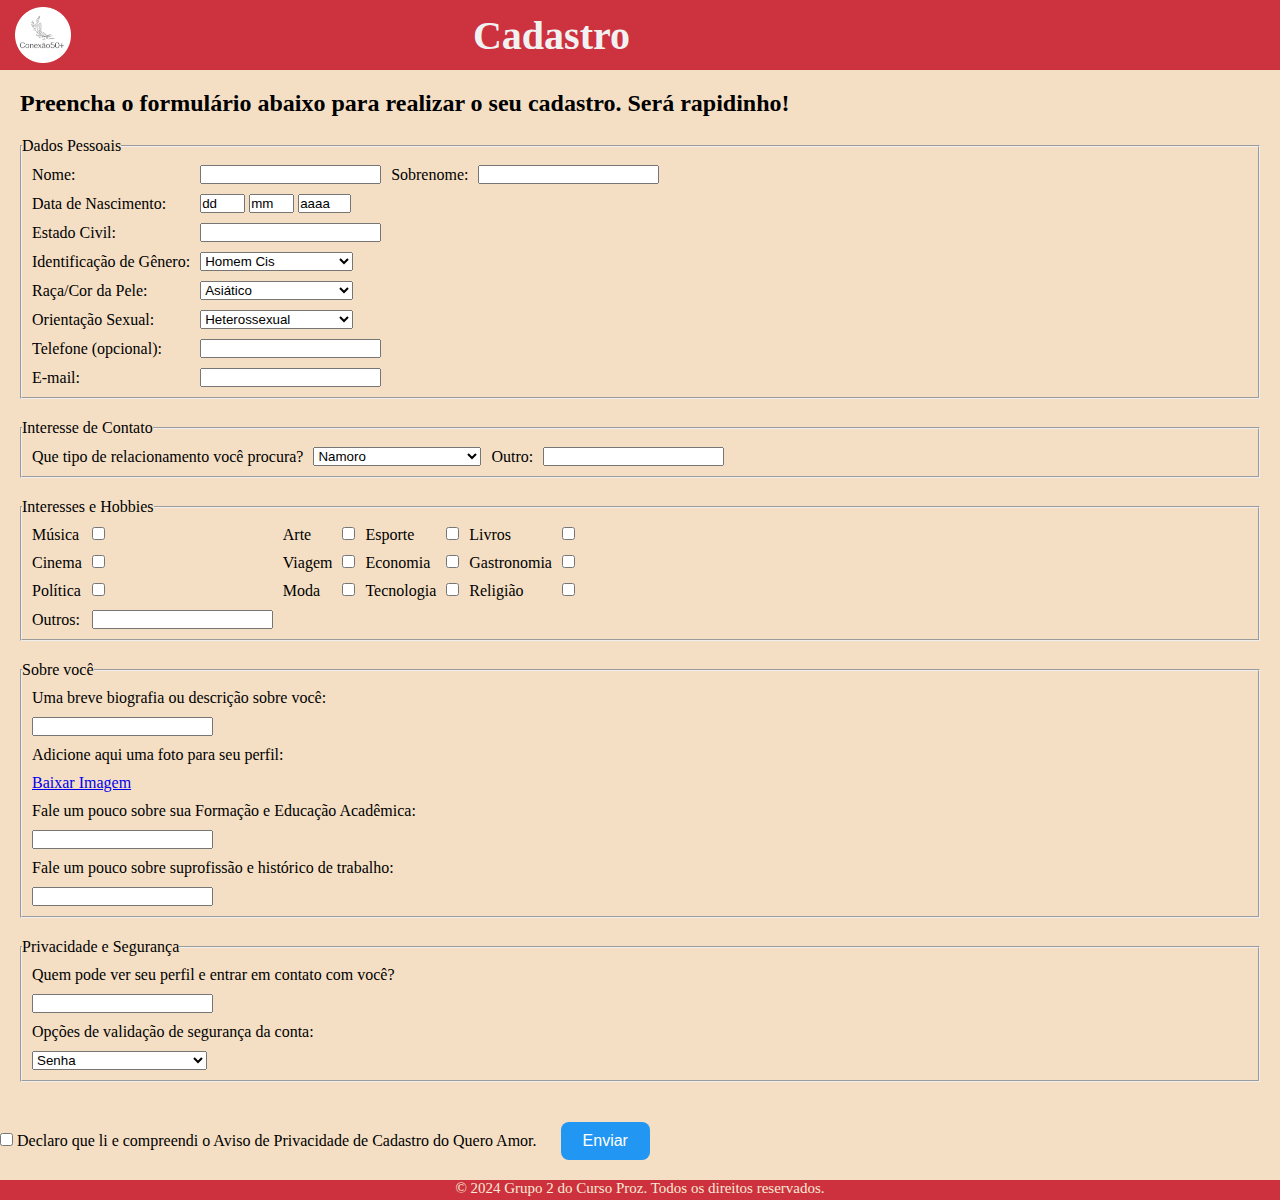
<file: Pages/cadastro/index.html>
<!DOCTYPE html>
<html lang="en">
<head>
    <meta charset="UTF-8">
    <meta name="viewport" content="width=device-width, initial-scale=1.0">
    <title>Cadastro</title>
    <link href="style.css" rel="stylesheet"/>
</head>

<body>
    <nav>
        <header>
            <img src="img/site proz.webp" id="logo" alt="logo"> 
        </header>
        <h1>Cadastro</h1>
    </nav>
    
    <h2>Preencha o formulário abaixo para realizar o seu cadastro. Será rapidinho!</h2>

<form action="Script_do_form" method="post">
    <section>
<fieldset>
    <legend>Dados Pessoais</legend>
    <table cellspacing="10">
        <tr>
            <td>
                <label for="nome">Nome: </label>
            </td>
            <td align="left">
                <input type="text" name="name"> 
            </td>
            <td>
                <label for="sobrenome">Sobrenome: </label>
                </td>
                <td align="left">
                    <input type="text" name="sobrenome">
            </td>
        </tr>
        <tr>
            <td>
                <label>Data de Nascimento: </label>
            </td>
                <td align="left">
                    <input type="text" name="dia" size="3" maxlength="3" value="dd"> 
                    <input type="text" name="mes" size="3" maxlength="3" value="mm"> 
                    <input type="text" name="ano" size="4" maxlength="4" value="aaaa">
                 </td>
        </tr>
        <tr>
            <td>
                <label for="estado civil"> Estado Civil: </label>
            </td>
            <td align="left">
                <input type="text" name="estao civil"> 
            </td>
        </tr>
        <tr>
            <td>
                <label for="Gênero"> Identificação de Gênero: </label>
            </td>
            <td align="left">
                <select>
                    <optgroup label="Gênero"> 
                        <option value="valor_item_01"> Homem Cis</option>
                        <option value="valor_item_02"> Homem Trans</option>
                        <option value="valor_item_03"> Mulher Cis</option>
                        <option value="valor_item_04"> Mulher Trans</option>
                        <option value="valor_item_05"> Travesti </option>
                        <option value="valor_item_06"> Não Binário </option>
                        <option value="valor_item_07"> Prefiro não divulgar</option>
                    </optgroup>
                </select>
            </td>
        </tr>
        <tr>
            <td>
                <label for="Raça"> Raça/Cor da Pele: </label>
            </td>
            <td align="left">
                <select>
                    <optgroup label="Raça"> 
                        <option value="valor_item_01"> Asiático</option>
                        <option value="valor_item_02"> Preto</option>
                        <option value="valor_item_03"> Marrom</option>
                        <option value="valor_item_04"> Indigena</option>
                        <option value="valor_item_05"> Travesti </option>
                        <option value="valor_item_06"> Branco</option>
                        <option value="valor_item_07"> Prefiro não divulgar</option>
                    </optgroup>
                </select>
            </td>
        </tr>
        <tr>
            <td>
                <label for="orientação sexual"> Orientação Sexual: </label>
            </td>
            <td align="left">
                <select>
                    <optgroup label="Orientação Sexual"> 
                        <option value="valor_item_01"> Heterossexual</option>
                        <option value="valor_item_02"> Assexual</option>
                        <option value="valor_item_03"> Bissexual</option>
                        <option value="valor_item_04"> Gay</option>
                        <option value="valor_item_05"> Lésbica</option>
                        <option value="valor_item_06"> Pan</option>
                        <option value="valor_item_07"> Direto</option>
                        <option value="valor_item_08"> Prefiro não divulgar</option>
                    </optgroup>
                </select>
            </td>
        </tr>
        <td>
            <label for="telefone"> Telefone (opcional):</label>
        </td>
        <td align="lest">
            <input type="tel" name="telefone">
        </td>
        <tr>
            <td>
                <label for="email"> E-mail:</label>
            </td>
            <td>
                <input type="email" name="email">
            </td>
        </tr>
    </table>
</fieldset>
<fieldset>
    <legend>Interesse de Contato</legend>
    <table cellspacing="10"> 
       <td>
        <label for="interesse"> Que tipo de relacionamento você procura? </label>
       </td>
       <td align="last">
        <select>
            <optgroup label="Gênero"> 
                <option value="valor_item_01"> Namoro</option>
                <option value="valor_item_02"> Amizade</option>
                <option value="valor_item_03"> Casamento</option>
                <option value="valor_item_04"> Relacionamento Sério</option>
                <td>
                    <label for="outro"> Outro: </label>
                </td>
                <td>
                    <input type="text" name="outro">
                </td>
            </optgroup>
        </select>
       </td>
    </table>
</fieldset>
    <fieldset>
        <legend>Interesses e Hobbies</legend>
        <table cellspacing="10"> 
            <tr>
                <td>
                    <label for="música"> Música</label>
                </td>
                <td align="lest">
                    <input type="checkbox" name="música">
                </td>
                <td>
                    <label for="arte"> Arte</label>
                </td>
                <td align="lest">
                    <input type="checkbox" name="arte">
                </td>
                <td>
                    <label for="esporte"> Esporte</label>
                </td>
                <td align="lest">
                    <input type="checkbox" name="esporte">
                </td>
                <td>
                    <label for="livros"> Livros</label>
                </td>
                <td align="lest">
                    <input type="checkbox" name="livros">
                </td>
                <tr>
                    <td>
                        <label for="cinema"> Cinema</label>
                    </td>
                    <td align="lest">
                        <input type="checkbox" name="cinema">
                    </td>
                    <td>
                        <label for="viagem"> Viagem</label>
                    </td>
                    <td align="lest">
                        <input type="checkbox" name="Viagem">
                    </td>
                    <td>
                        <label for="econimia"> Economia</label>
                    </td>
                    <td align="lest">
                        <input type="checkbox" name="economia">
                    </td><td>
                        <label for="gastronomia"> Gastronomia</label>
                    </td>
                    <td align="lest">
                        <input type="checkbox" name="gastronomia">
                    </td>
                </tr>
                <tr>
                    <td>
                        <label for="política"> Política</label>
                    </td>
                    <td align="lest">
                        <input type="checkbox" name="política">
                    </td>
                    <td>
                        <label for="moda"> Moda</label>
                    </td>
                    <td align="lest">
                        <input type="checkbox" name="moda">
                    </td>
                    <td>
                        <label for="tecnologia"> Tecnologia</label>
                    </td>
                    <td align="lest">
                        <input type="checkbox" name="tecnologia">
                    </td><td>
                        <label for="religião"> Religião</label>
                    </td>
                    <td align="lest">
                        <input type="checkbox" name="religião">
                    </td>
                    <tr>
                        <td>
                            <label for="outros"> Outros:</label>
                        </td>
                        <td align="lest">
                            <input type="text" name="Outros">
                        </td>
                    </tr>
                </tr>
            </tr>
        </table>
    </fieldset>
    <fieldset>
        <legend>Sobre você</legend>
        <table cellspacing="10"> 
            <td>
                <label for="biografia"> Uma breve biografia ou descrição sobre você:</label>
            </td>
            <tr>
                <td align="lest">
                    <input type="text" name="biografia">
                </td>
            </tr>
            <tr>
                <td>
                    <label for="foto"> Adicione aqui uma foto para seu perfil:</label>
                </td>
            </tr>
            <td>
                <a href="caminho/para/sua/imagem.jpg" download="nome_da_imagem.jpg">Baixar Imagem</a>
            </td>
            <tr>
                <td>
                    <label for="educação"> Fale um pouco sobre sua Formação e Educação Acadêmica:</label>
                </td>
            </tr>
            <td>
                <input type="text" name="educação">
            </td>
            </tr>
            <td>
                <label for="profissão"> Fale um pouco sobre suprofissão e histórico de trabalho:</label>
            </td>
        </tr>
        <td>
            <input type="text" name="profissão">
        </td>
        </table>
    </fieldset>
    <fieldset>
        <legend>Privacidade e Segurança</legend>
        <table cellspacing="10">
            <td>
                <label for="privacidade"> Quem pode ver seu perfil e entrar em contato com você?</label>
            </td>
            <tr>
                <td>
                    <input type="text" name="privacidade">
                </td>
            </tr>
            <td>
                <label for="segurança"> Opções de validação de segurança da conta:</label>
            </td>
            <tr>
                </td>
                <td align="left">
                    <select>
                        <optgroup label="Segurança"> 
                            <option value="valor_item_01"> Senha</option>
                            <option value="valor_item_02"> Validação por email</option>
                            <option value="valor_item_03"> Validação pelo telefone</option>
                        </optgroup>
                    </select>
                </td>
            </tr>
            </td>
        </table>
    </fieldset>

    <input type="checkbox" name="declaracao">
    <label for="Declaração"> Declaro que li e compreendi o Aviso de Privacidade de Cadastro do Quero Amor.</label>

        <button><label for="enviar"> Enviar</label></button>
    </section>
</form>
<footer><p>&copy; 2024 Grupo 2 do Curso Proz. Todos os direitos reservados.</p></footer>
</body>
</html>
</file>
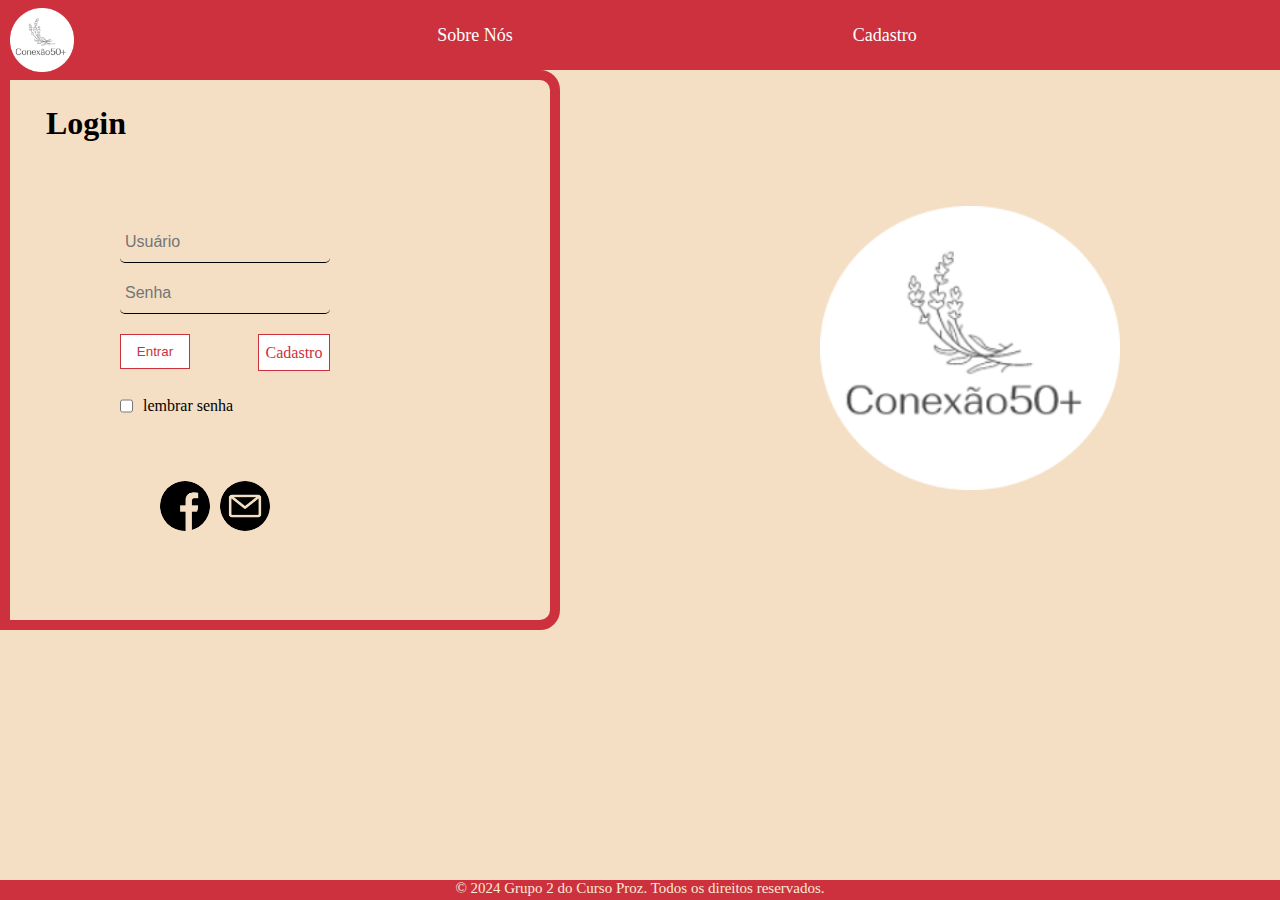
<file: Pages/login/index.html>
<!DOCTYPE html>
<html lang="en">
<head>
    <meta charset="UTF-8">
    <meta http-equiv="X-UA-Compatible" content="IE=edge">
    <meta name="viewport" content="width=device-width, initial-scale=1.0">
    <title>Login</title> 
    <script src="./script.js" defer ></script>
    <link href="style.css" rel="stylesheet"/>
</head>
<body>
    <header> 
        <img src="./img/image (1).webp" id="logotipo" alt="logotipo">
        <nav>
            <a href="../sobre nós/index.html">Sobre Nós</a>
            <a href="../cadastro/index.html">Cadastro</a>
        </nav>
       </header>
    <section class="container">
        <div class="form-container">
            <h1>Login</h1>   
            <form>
              <div id="inputs">
                <input type="email" id="email" email="email" placeholder="Usuário" autocomplete="email">
                <input type="password" id="senha" senha="senha" placeholder="Senha" autocomplete="senha">
            </div>
                <div class="button-container">
                <button id="buttonPerfil">Entrar</button>
                    <a href="../cadastro/index.html" id="buttonCadastro">Cadastro</a>
                </div>
                <div id="checkbox">
                    <input type="checkbox" id="remember-me" name="lembrar senha">
                    <label for="remember-me">lembrar senha</label>
                </div>
                <div id="redes-sociais">
                  <a href="https://pt-br.facebook.com/" id="facebook" ></a>
                  <a href="https://accounts.google.com/v3/signin/identifier?continue=https%3A%2F%2Fmail.google.com%2Fmail%2F%26ogbl%2F&emr=1&ifkv=AdF4I770Vfd3d1LGOhG5ZxzI-1lAqUeoPETJI21KKsiyG3w0fT22KvWb4uvu5OPT8WQnUK7wlF0qAw&ltmpl=default&ltmplcache=2&osid=1&passive=true&rm=false&scc=1&service=mail&ss=1&flowName=GlifWebSignIn&flowEntry=ServiceLogin&dsh=S-450888740%3A1722462930317623&ddm=0" id="mensagens"></a>
                </div>
            </form>
        </div>
        <aside>
            <img src="./img/image (1).webp" id="imgSite" alt="logotipo">
        </aside>
    </section>
    <footer>
        <p>&copy; 2024 Grupo 2 do Curso Proz. Todos os direitos reservados.</p>
    </footer>
</body>
</html>
</file>
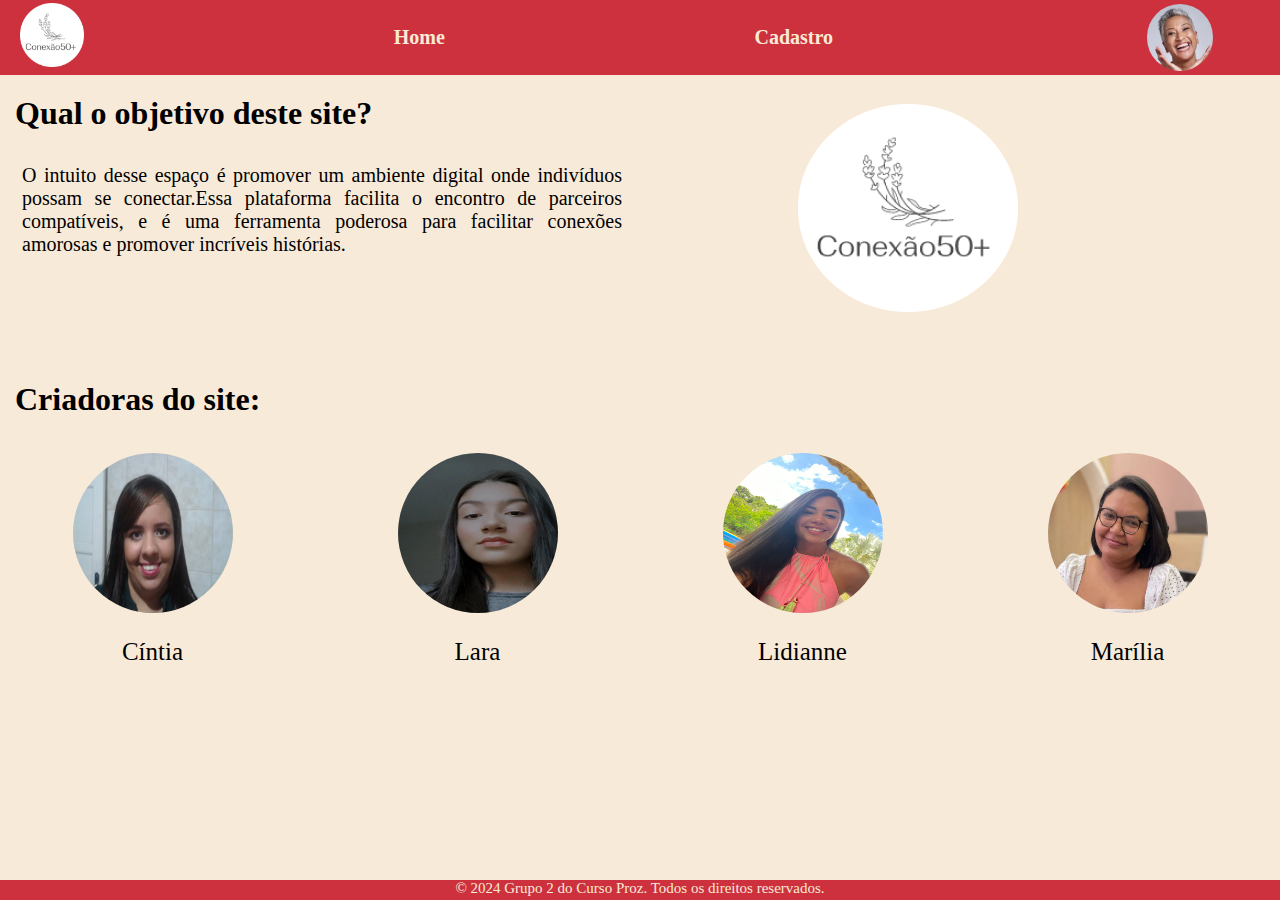
<file: Pages/sobre nós/index.html>
<!DOCTYPE html>
<html lang="en">
<head>
    <meta charset="UTF-8">
    <meta name="viewport" content="width=device-width, initial-scale=1.0">
    <link href="style.css" rel="stylesheet"/>
    <title>Sobre nós</title>
    <script src="script.js" defer></script>
</head>
<body>
    <nav>
        <img src="./img/image.webp" id="logo" alt="logo">
        <a href="../perfil/index.html" class="links">Home</a>
        <a href="../cadastro/index.html" class="links">Cadastro</a>
        <div class="dropdown">
          <button id="perfil"></button>
            <div class="dropdown-child">
              <a href="../perfil/index.html">Meu perfil</a>
              <a href="">Chat</a>
              <a href="">Configurações</a>
              <a href="../login/index.html">Logout</a>
            </div>
          </div>
    </nav>
    <h1 id="objetivo">Qual o objetivo deste site?</h1>
  <section>
    <div >
    <p> O intuito desse espaço é promover um ambiente digital onde indivíduos possam se conectar.Essa plataforma facilita o encontro de parceiros compatíveis, e é uma ferramenta poderosa para facilitar conexões amorosas e promover incríveis histórias.</p>
    
   </div>
   <div id="logotipo">
    <img src="./img/image.webp"  alt="logo">
    </div>
  </section>
    
  <h1>Criadoras do site:</h1>
<div id="criadoras">
    
    <img class="creators" src="./img/cintia-pagina-criadoras.jpeg" alt="criadora Cintia">
    <img class="creators" src="./img/lara-pagina-criadoras.jpeg" alt="criadora Lara">
    <img class="creators" src="./img/lidianne-pagina-criadoras.jpeg" alt="criadora Lidianne">
    <img class="creators" src="./img/marilia-pagina-criadora.jpeg" alt="criadora Marília">

    <p class="adms">Cíntia</p>
    <p class="adms">Lara</p>
    <p class="adms">Lidianne</p>
    <p class="adms">Marília</p>
</div>
<footer><p>&copy; 2024 Grupo 2 do Curso Proz. Todos os direitos reservados.</p></footer>
</body>
</html>
</file>
<file: Pages/cadastro/style.css>
* {
    margin: 0;
    padding: 0;
}

nav {
    display: flex;
    justify-content: space-between;
    height: 70px;
    background-color: hsl(355, 61%, 50%);
    color: #F1F1F1;
    align-items: center;
    display: center;
}

img {
    display: flex;
    align-items: center;
    width: 3.5em;
    height: 3.5em;
    margin-left: 15px;
    margin-top: 0;
    background-color: transparent;
}

nav h1 {
    text-align: block;
    display: flex;
    align-items: center;
    justify-content: center;
    font-size: 40px;
    margin-right: 650px;
}

body {
    background-color: #F4DFC5;
}

h2 {
    margin: 20px;
}

fieldset {
    margin: 20px;
}

.download-link {
    display: inline-block;
    padding: 10px 20px;
    background-color: #007bff;
    color: #fff;
    text-decoration: none;
    border-radius: 5px;
    font-family: Arial, sans-serif;
}

.download-link:hover {
    background-color: #0056b3;
} 
button{
    background-color: #2196F3;
    border: none;
    color: #fff;
    padding: 10px 22px;
    text-align: center;
    text-decoration: none;
    display: inline-block;
    font-size: 16px;
    margin: 4px 2px;
    cursor: pointer;
    border-radius: 8px;
    transition: background-color 0.5s ease;
    margin: 20px;
}

button:hover{
    background-color: #4CAF50;
}

footer {
    display: flex;
    justify-content: center;
    background-color:rgba(204, 49, 61, 1);
    font-size: 15px;
    height: 20px;
    color: antiquewhite;
    margin-bottom: 0;
    position: static;
    width: 100%;
}
</file>
<file: Pages/login/style.css>
* {
    margin: 0;
    padding: 0;
}

body {
    background-color: #F4DFC5;
}

header {
    width: 100%;
    height: 70px;
    background-color: #CC313D;
    display: flex;
    align-items: center; /* Centraliza verticalmente */
}

nav {
    width: 100%;
    display: flex;
    justify-content: center; /* Centraliza horizontalmente */
    align-items: center; /* Centraliza verticalmente */
}

nav a {
    text-decoration: none;
    color: white;
    font-size: 18px;
    padding: 10px 20px; /* Espaçamento interno */
    margin: 0 150px; /* Espaçamento horizontal entre links */
    border-radius: 5px;
    transition: background-color 0.3s;
}

nav a:hover {
    background-color: rgba(0, 0, 0, 0.5);
}

#logotipo {
    background-color: transparent;
    width: 4em;
    height: 4em;
    margin-left: 10px;
    margin-top: 10px;
}

h1 {
    margin: 0.5em;
}

form input {
    display: flex;
    flex-direction: column;
    width: 230px;
    height: 30px;
    border-radius: 16px;
    margin: 10px; 
}

#email, #senha {
    width: 200px;
    padding: 5px;
    border-top: none;
    border-left: none; 
    border-right: none;
    border-bottom: 1px solid black; 
    border-radius: 5px;
    font-size: 16px;
    background-color: transparent;
    margin: 10px;
}

#email:focus, #senha:focus {
    outline: none;
}

#buttonPerfil, #buttonCadastro {
    text-decoration: none;
    display: flex;
    justify-content: center;
    align-items: center;
    margin: 10px;
    width: 70px;
    height: 35px;
    color: #CC313D;
    border: 1px solid #CC313D;
    background-color: white;
}

.button-container {
    display: flex;
    justify-content: space-between;
}

#checkbox {
    display: flex;
    align-items: center;
    width: 15px;
    white-space: nowrap;
}

form {
    margin: 80px;
}

section.container {
    display: flex;
    justify-content: space-between;
    align-items: center;
    border: 10px solid #CC313D;
    width: 500px;
    height: 500px;
    padding: 20px;
    border-bottom-right-radius: 20px;
    border-top-right-radius: 20px;
}

section #imgSite {
    margin-left: 400px;
    width: 300px;
}

footer {
    margin: 0;
    padding: 0;
    display: flex;
    justify-content: center;
    background-color: rgba(204, 49, 61, 1);
    font-size: 15px;
    height: 20px;
    color: antiquewhite;
    bottom: 0;
    position: fixed;
    width: 100%;
}

#redes-sociais {
    display: flex;
    gap: 10px; 
    margin: 50px;
}

#facebook, #mensagens {
    width: 50px;
    height: 50px;
    border: none;
    border-radius: 50%;
    background-size: cover;
    background-position: center;
    cursor: pointer;
}

#facebook {
    background-image: url("./img/facebook.webp");
}

#mensagens {
    background-image: url("./img/o-email.webp");
}
</file>
<file: Pages/sobre nós/style.css>
* {
    margin: 0;
    padding: 0;
}

body {
    background-color: rgba(244, 223, 197, 0.67);
}

nav {
    background-color: rgba(204, 49, 61, 1);
    display: flex;
    justify-content: space-between;
}

#logo {
    width: 4em;
    height: 4em;
    margin-left: 20px;
    margin-top: 3px;
    background-color: transparent;
}

button {
    border-radius: 50%;
    width: 4em;
    height: 4em;
    margin-right: 4px;
    border-color: transparent;
    margin: 4px;
    background-color: rgba(244, 223, 197, 0.67);
}

a {
    display: flex;
    align-items: center;
    font-size: 20px;
    font-weight: bold;
    text-decoration: none;
    background-color: transparent;
    color: antiquewhite;
    transition: background-color 0.10s;
}

.links:hover {
    background-color: rgba(244, 223, 197, 0.67);
    color: rgba(204, 49, 61, 1);
    border-radius: 8px;
    margin-top: 15px;
    margin-bottom: 15px;
}

h1 {
    margin-top: 20px;
    margin-left: 15px;
    font-weight: bold;
    margin-bottom: 15px;
}

#objetivo {
    margin-top: 20px;
}

section {
    display: flex;
    flex-wrap: wrap;
    margin: 5px;
    justify-content: space-between;
}

section div {
    padding: 7px;
    width: 300px;
    height: 200px;
    margin-inline-end: 170px;
}

section p {
    text-align: justify;
    font-size: 20px;
    width: 600px;
    margin: 10px;
    margin-top: 10px;
}

section img {
    margin-top: -50px;
}

.creators {
    width: 10em;
    height: 10em;
    border-radius: 50%;
    display: block;
    margin: 0 auto;
    margin-top: 20px;
}

.creators:hover {
    animation: pulso 1s infinite;
}

@keyframes pulso {
    0% {
        transform: scale(1);
    }
    50% {
        transform: scale(1.2);
    }
    100% {
        transform: scale(1);
    }
}

.adms {
    font-size: 25px;
    margin-top: 5px;
}

.adms {
    animation-duration: 3s;
    animation-name: slidein;
}

@keyframes slidein {
    from {
        margin-left: 100%;
        width: 300%;
    }
    to {
        margin-left: 0%;
        width: 100%;
    }
}

#criadoras {
    display: grid;
    grid-template-columns: repeat(4, 1fr);
    gap: 20px;
    text-align: center;
    margin-bottom: 50px;
}

footer {
    margin: 0;
    padding: 0;
    display: flex;
    justify-content: center;
    background-color: rgba(204, 49, 61, 1);
    font-size: 15px;
    height: 20px;
    color: antiquewhite;
    bottom: 0;
    position: fixed;
    width: 100%;
}

#perfil {
    width: 5em;
    height: 5em;
    border-radius: 50%;
    border: none;
    background-image: url("./img/MAQUIA~1.JPG");
    background-size: 9em;
    background-repeat: no-repeat;
    background-position-x: center;
    margin-right: 5em;
    cursor: pointer;
}

.dropdown {
    position: relative;
    display: inline-block;
    background-color: #CC313D;
}

.dropdown-child {
    display: none;
    min-width: 133px;
    position: absolute;
    z-index: 1;
}

.dropdown-child a {
    color: rgb(255, 255, 255);
    padding: 16px 16px;
    text-decoration: none;
    display: block;
    background-color: #CC313D;
    border-radius: 0;
}

.dropdown:hover .dropdown-child {
    display: block;
    margin-right: 6em;
}
</file>
